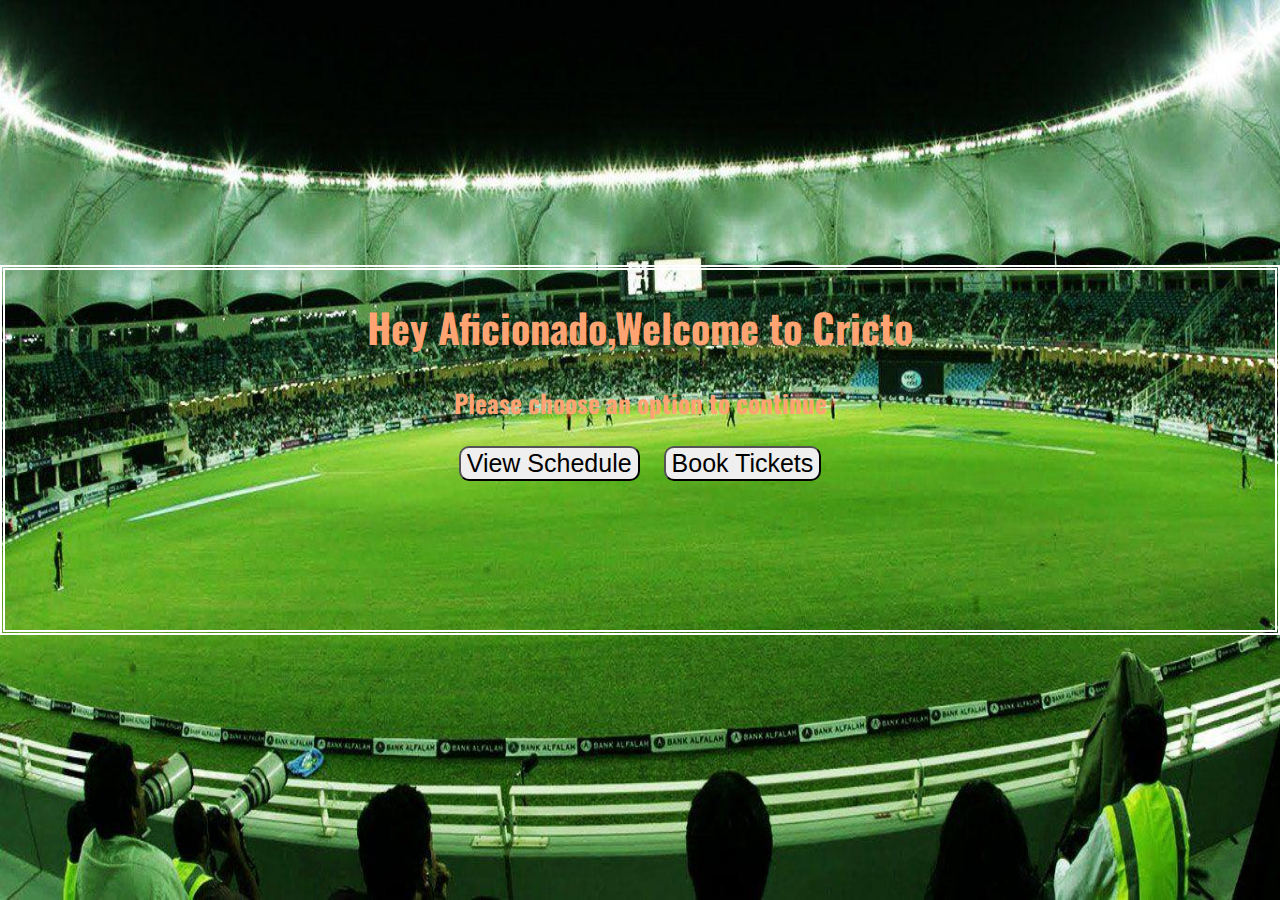
<file: index.html>
<!DOCTYPE html>
<html>
<head>
	<title>Cricto</title>
	<link rel="stylesheet" type="text/css" href="asde.css">
	<link href="https://fonts.googleapis.com/css?family=Oswald&display=swap" rel="stylesheet">
	<link rel="icon" type="icon/png" href="favicon.ico">
</head>
<body>
	<div class="parent">
		<img class="img1" src="cric.jpg">
<div class="child">  
<h1>Hey Aficionado,Welcome to Cricto</h1>
<h3>Please choose an option to continue</h3>
<button class="b1" id="b11" >View Schedule</button>
<a href="mynewForm.html"><button class="b2" id="b12">Book Tickets</button></a>
</div>
</div>
 <script src="https://ajax.googleapis.com/ajax/libs/jquery/3.4.1/jquery.min.js"></script>
 <script type="text/javascript" charset="utf-8" src ="asde.js"></script>
</body>
</html>
</file>
<file: asde.css>
.img1{
	width: 100%;
	display: block;
	filter: brightness(70%);
	filter: blur(0);
	height:100vh;
}
body{
	margin:0;
	padding: 0;
	overflow:hidden;
}
.parent{
	position: absolute;
	height: 100%;
	

	background-repeat: no-repeat;
	
	width: 100%;
	background-color: rgb(0,0,0);
	
}
.child{
	top: 0;
	bottom: 0;
	left: 0;
	right: 0;
	position: absolute;
	margin: auto;
	text-align: center;
	height: 40%;
	color: #ffa372;
	font-family: 'Oswald', sans-serif;

 border: thick double #FFFFFF;

}
h1{
	font-size: 40px;
}
h3{
	font-size: 25px;
}
button{
	font-size: 25px;
	margin-left: 10px;
	margin-right: 10px;
	cursor: /*url("goog.png"),auto;*/pointer;
	border-top-left-radius: 10px;
	border-top-right-radius: 10px;
	border-bottom-left-radius: 10px;
	border-bottom-right-radius: 10px;
	
}
.b1:hover{
	font-size: 30px;
	background-color: #f4eeff;

}
.b2:hover{
	font-size: 30px;
	background-color: #f4eeff;
}
h1:hover{
	font-size: 45px;

}
h3:hover{
	font-size: 30px;
}
.huge{
	filter: blur(2px);
}
</file>
